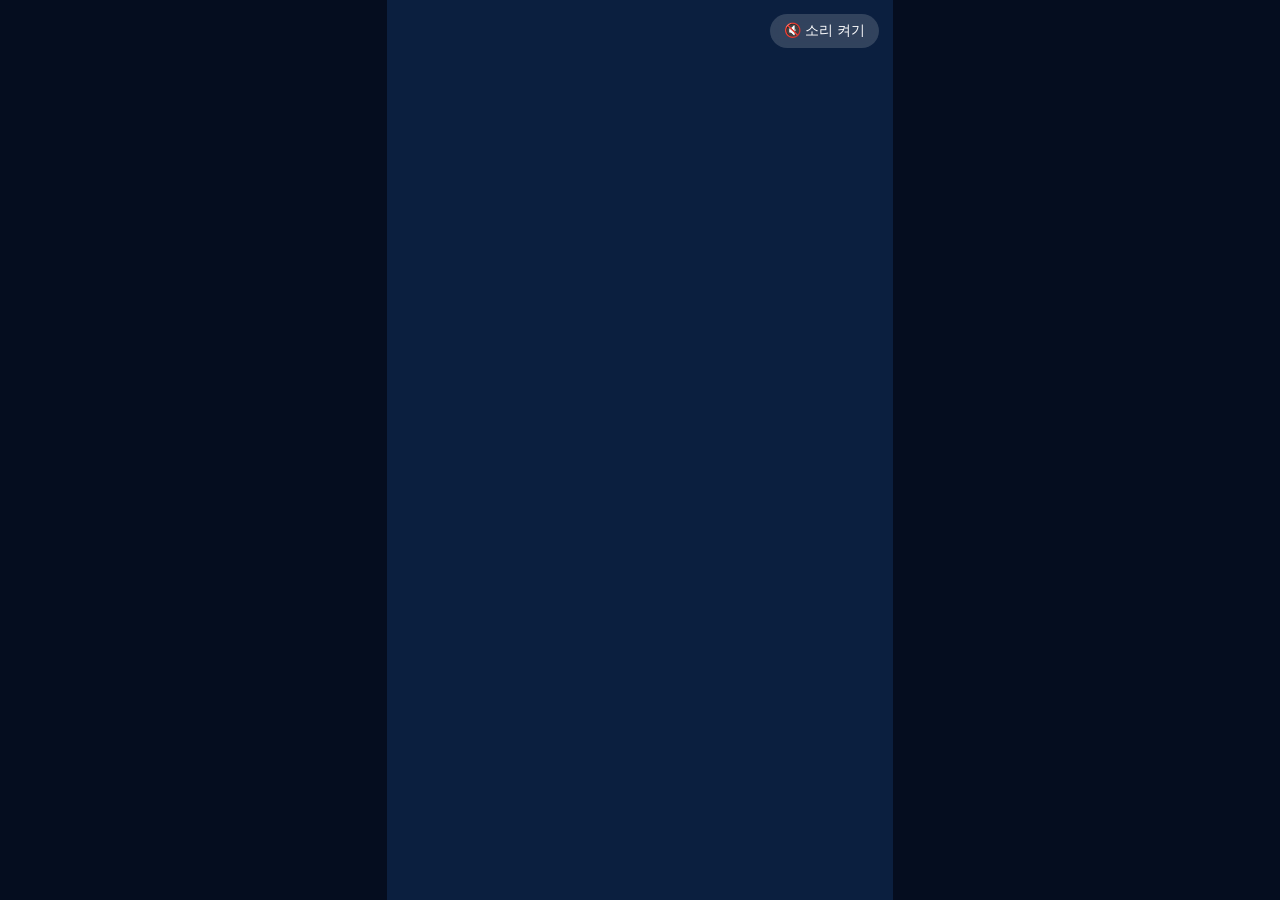
<file: shorts.html>
<!doctype html>
<html lang="ko">
<head>
<meta charset="utf-8">
<meta name="viewport" content="width=device-width, initial-scale=1">
<title>YN 변호사 사무실 · 채무조정 상담</title>
<style>
  :root { --navy: #0b1f3f; --gold: #c9a45c; --gold-hi: #e2c07a; }
  * { box-sizing: border-box; }
  html, body { margin: 0; height: 100%; background: #050d1f; font-family: "Pretendard", "Malgun Gothic", "Apple SD Gothic Neo", sans-serif; }
  body { display: flex; align-items: center; justify-content: center; }
  /* 9:16 화면 — 화면 아무 곳이나 누르면 랜딩페이지로 이동 */
  .frame {
    position: relative; display: block;
    height: min(100vh, calc(100vw * 16 / 9)); aspect-ratio: 9 / 16;
    cursor: pointer; background: var(--navy); overflow: hidden; color: inherit; text-decoration: none;
  }
  video { width: 100%; height: 100%; display: block; object-fit: cover; }
  /* 소리 켜기 (브라우저는 처음에 소리 없이만 자동재생을 허용) */
  .sound {
    position: absolute; top: 14px; right: 14px; z-index: 2;
    border: 0; border-radius: 999px; padding: 8px 14px;
    background: rgba(255,255,255,.16); color: #fff; font: inherit; font-size: 14px; cursor: pointer;
    backdrop-filter: blur(6px);
  }
  /* 버튼은 영상 안(마지막 4초)에 있으므로 페이지에는 따로 두지 않음 — 화면 어디를 눌러도 이동 */
</style>
</head>
<body>
  <a class="frame" href="./?from=ad&amp;area=debt" aria-label="채무조정 상담 신청 페이지로 이동">
    <video id="video" src="shorts/yn-debt-ad-30s-v2.mp4" autoplay muted loop playsinline preload="auto"></video>
    <button class="sound" id="sound" type="button">🔇 소리 켜기</button>
  </a>

<script>
  const video = document.getElementById("video");
  const sound = document.getElementById("sound");
  // 소리 버튼은 페이지 이동 없이 소리만 켜고 끔
  sound.addEventListener("click", (e) => {
    e.preventDefault();
    e.stopPropagation();
    video.muted = !video.muted;
    if (!video.muted) video.play();
    sound.textContent = video.muted ? "🔇 소리 켜기" : "🔊 소리 끄기";
  });
</script>
</body>
</html>
</file>
